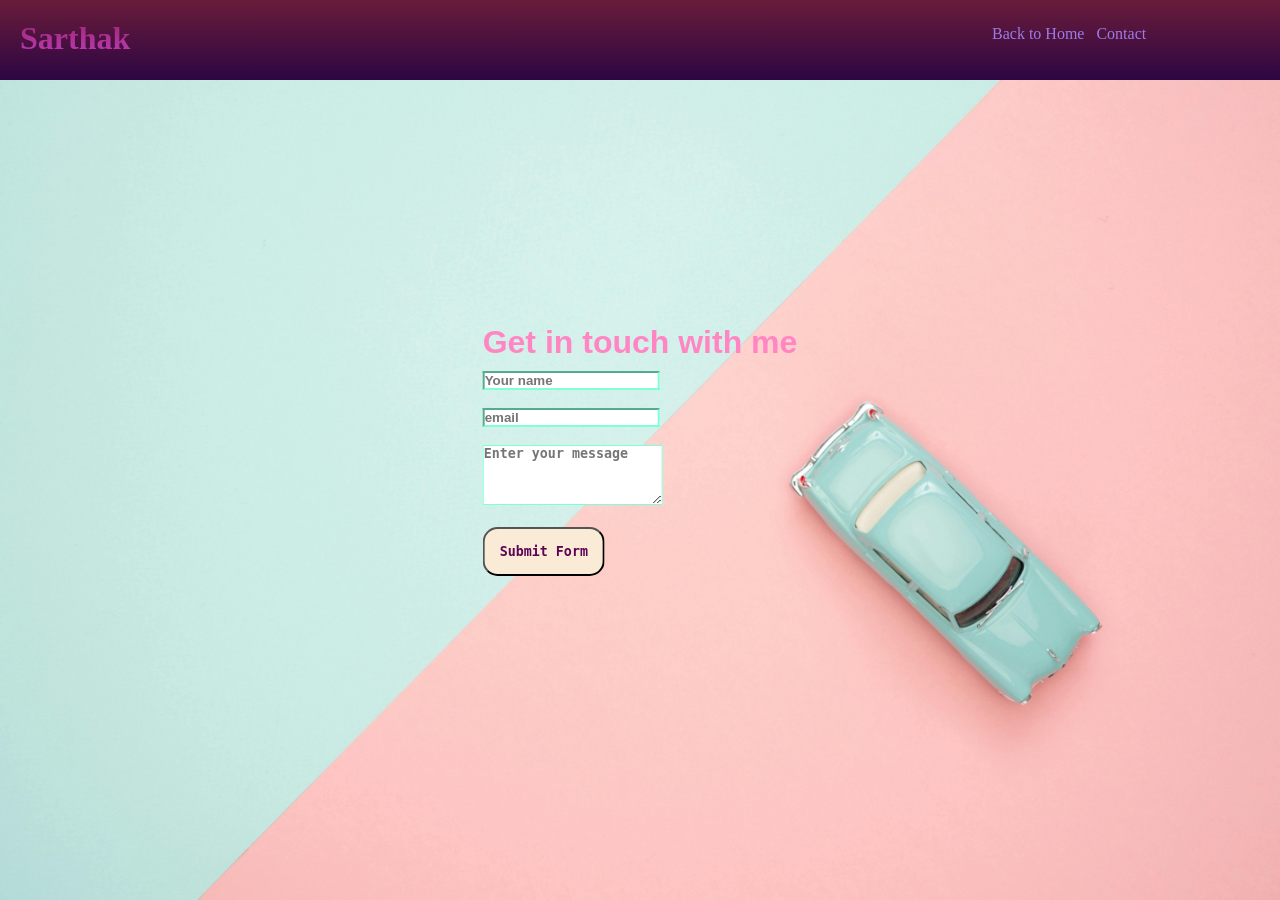
<file: contact.html>
<!DOCTYPE html>
<html lang="en">
<head>
    <meta charset="UTF-8">
    <meta name="viewport" content="width=device-width, initial-scale=1.0">
    <title>Contact Me!</title>
    <link rel="stylesheet" href="contact.css">
</head>
<body>
    <header>
        <h1 id="h1">Sarthak</h2>
        <nav>
          <ul>
            <li><a href="index.html">Back to Home</a></li>
            <li><a href="contact.html">Contact</a></li>
          </ul>
        </nav>
    </header>
    <main>
        <div id="details">
    <h1>Get in touch with me</h1>
    <form action="https://api.web3forms.com/submit" method="POST">

        <input type="hidden" name="access_key" value="1af35770-59a3-4d81-bb31-513a53489eff">
    
        <input type="text" name="name" placeholder="Your name" required>
        <br>
        <br>
        <input type="email" name="email" placeholder="email" required>
        <br>
        <br>
        <textarea name="message" placeholder="Enter your message" required></textarea>
        <br>
        <br>
        <button type="submit">Submit Form</button>
    
    </form>
    </div>
    </main>
</body>
</html>
</file>
<file: contact.css>
*{
    margin: 0;
    padding: 0;
    box-sizing: border-box;
}

html,body{
    height: 100%;
    width: 100%;
}

body{
    background-image: url(contactbgi.jpg);
    height: 100%;
    width: 100%;
    background-position: center;
    background-repeat: no-repeat;
    background-size: cover;
}
/*Header Css goes here*/
header{
    height: 80px;
    width: 100%;
    background-image: linear-gradient(rgb(105, 28, 58),rgb(45, 6, 67));
    display: flex;
    justify-content: space-between;
}

header #h1{
    padding: 20px;
}

header #h1{
    background: -webkit-linear-gradient(rgb(145, 29, 77),rgb(203, 71, 229));
    -webkit-text-fill-color: transparent;
    background-clip: text;
}

header nav{
    background-color: none;
    width: 300px;
    height: 80px;
}

header nav ul{
    list-style-type: none;
    display: flex;
}

header nav ul li{
    padding-top: 25px;
    padding-left: 12px;
    padding-bottom: 20px;
}
header nav ul li a{
    text-decoration: none;
    color: rgb(157, 123, 230);
}

header nav ul li a:hover{
    color: rgb(251, 6, 75);
    text-decoration: underline;
}

/* Form input div Css*/
main #details{
    position: absolute;
    top: 50%;
    left: 50%;
    transform: translate(-50%,-50%);
}
main #details h1{
    color: rgb(255, 134, 195);
    font-family: Helvetica;
    padding-bottom: 10px;
}

main #details form button{
    background-color: antiquewhite;
    color: rgb(93, 4, 83);
    padding: 15px;
    border: thin 1px;
    border-radius: 15px;
    font-family: monospace;
    font-weight: 600;
}

main #details form button:hover{
    background-color: lightpink;
    padding: 15px;
    border: solid 2px greenyellow;
}

main #details form input{
    border: thin 1px;
    border-color: aquamarine;
    color: rgb(20, 88, 102);
    font-weight: 600;
}

main #details form textarea{
    border: thin 1px;
    width: 180px;
    height: 60px;
    border-color: aquamarine;
    color: rgb(20, 88, 102);
    font-weight: 600;
}
</file>
